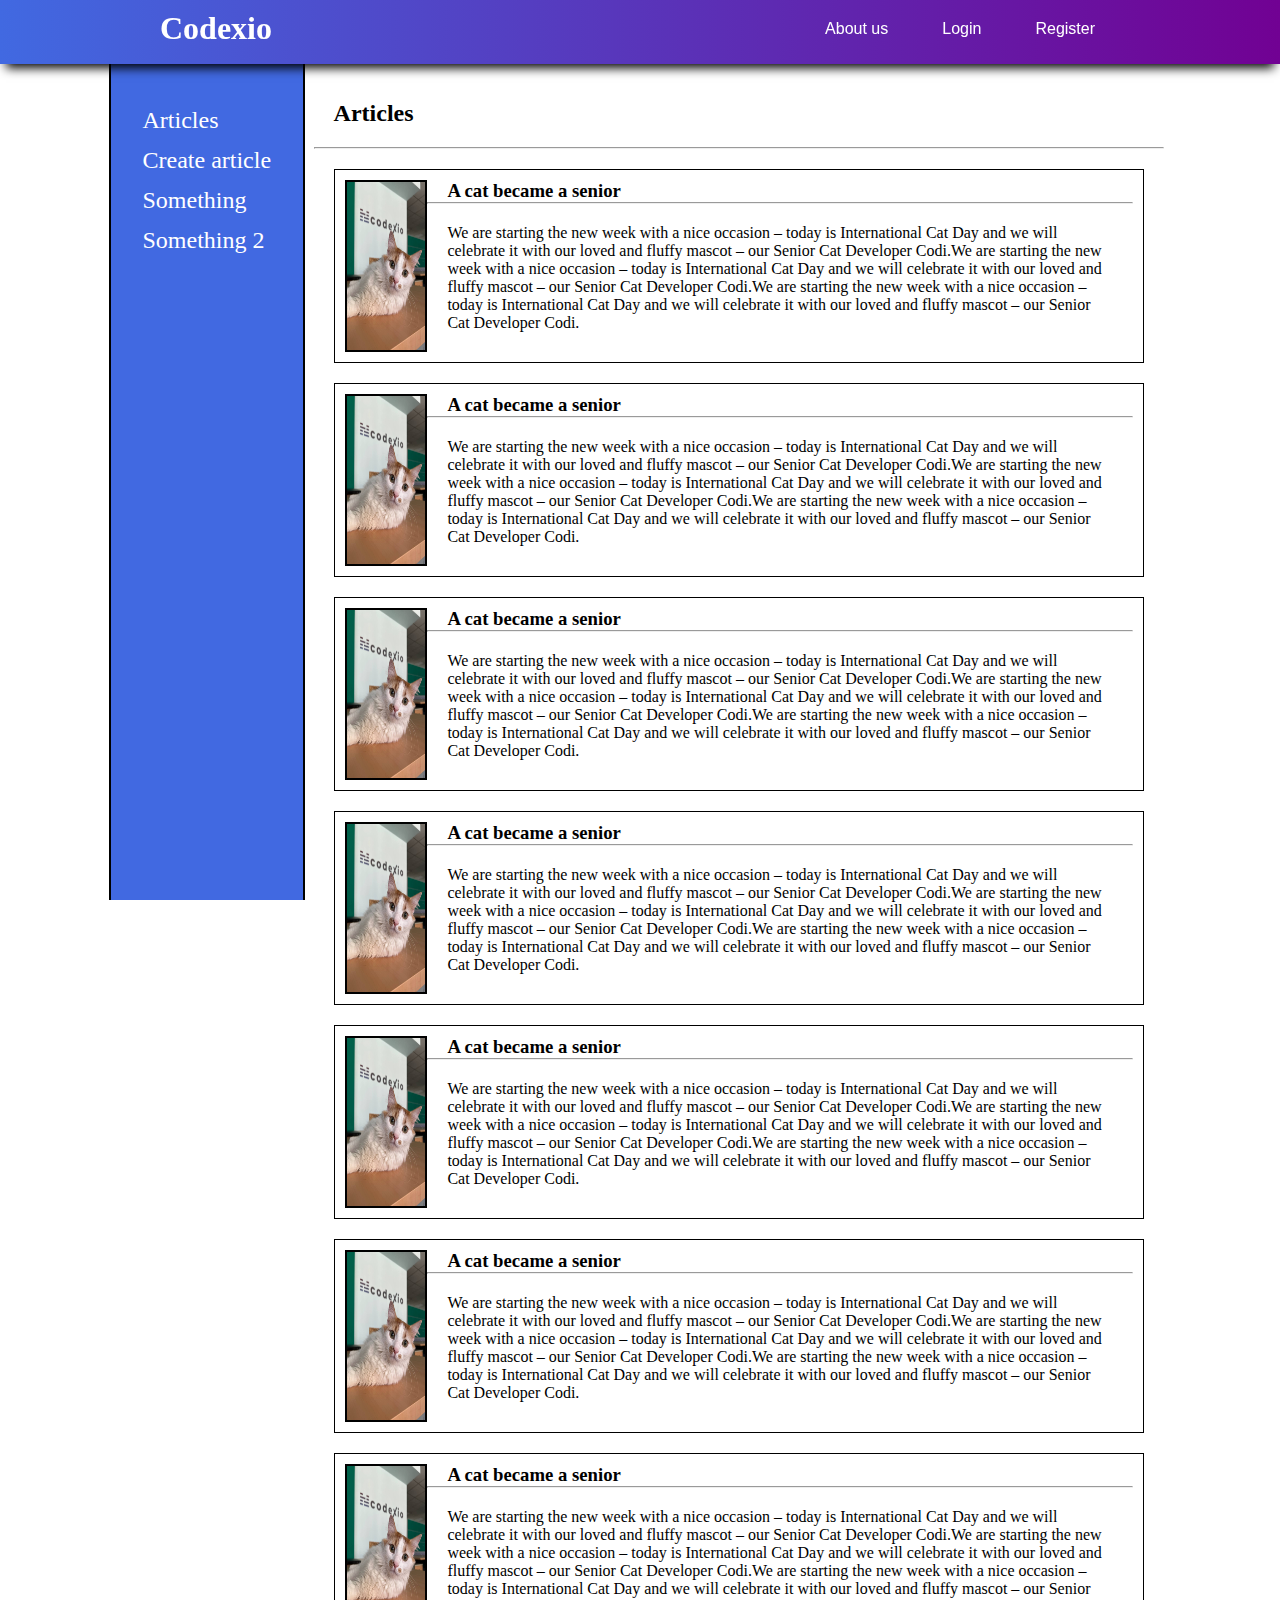
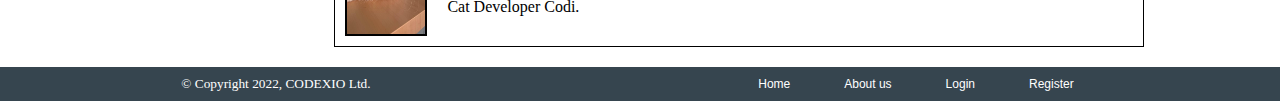
<file: index.html>
<!DOCTYPE html>
<html lang="en">

<head>
	<meta charset="UTF-8">
	<meta http-equiv="X-UA-Compatible" content="IE=edge">
	<meta name="viewport" content="width=device-width, initial-scale=1.0">

	<link rel="stylesheet" href="style.css">
	<title>Document</title>
</head>

<body>
	<div class="container">
		<div class="containerHeader">
			<div class="header">
				<h1><a class="headerLink" href="">Codexio</a></h1>
				<div>
					<button type="button" class="btn">About us</button>
					<button type="button" class="btn">Login</button>
					<button type="button" class="btn">Register</button>
				</div>
			</div>
		</div>
		<div class="containerContent">
			<div class="containerSideBar">
				<div class="sideBarContent">
					<ul>
						<li><a class="sideBarLinks" href="index.html">Articles</a></li>
						<li><a class="sideBarLinks" href="createArticle.html">Create article</a></li>
						<li><a class="sideBarLinks" href="https://codexio.bg/">Something</a></li>
						<li><a class="sideBarLinks" href="https://www.linkedin.com/company/codexio/?originalSubdomain=bg">Something 2</a></li>
					</ul>
				</div>
			</div>
			<div class="containerArticles">
				<h2>Articles</h2>
				<hr>
				<div class="article">
					<img src="images/cat.jpg" alt="">
					<div>
						<h3>A cat became a senior</h3>
						<hr>
						<p>We are starting the new week with a nice occasion –
							today is International Cat Day and we will
							celebrate it with our loved and fluffy mascot – our Senior
							Cat Developer Codi.We are starting the new week with a nice occasion –
							today is International Cat Day and we will
							celebrate it with our loved and fluffy mascot – our Senior
							Cat Developer Codi.We are starting the new week with a nice occasion –
							today is International Cat Day and we will
							celebrate it with our loved and fluffy mascot – our Senior
							Cat Developer Codi.
						</p>
					</div>
				</div>
				<div class="article">
					<img src="images/cat.jpg" alt="">
					<div>
						<h3>A cat became a senior</h3>
						<hr>
						<p>We are starting the new week with a nice occasion –
							today is International Cat Day and we will
							celebrate it with our loved and fluffy mascot – our Senior
							Cat Developer Codi.We are starting the new week with a nice occasion –
							today is International Cat Day and we will
							celebrate it with our loved and fluffy mascot – our Senior
							Cat Developer Codi.We are starting the new week with a nice occasion –
							today is International Cat Day and we will
							celebrate it with our loved and fluffy mascot – our Senior
							Cat Developer Codi.
						</p>
					</div>
				</div>
				<div class="article">
					<img src="images/cat.jpg" alt="">
					<div>
						<h3>A cat became a senior</h3>
						<hr>
						<p>We are starting the new week with a nice occasion –
							today is International Cat Day and we will
							celebrate it with our loved and fluffy mascot – our Senior
							Cat Developer Codi.We are starting the new week with a nice occasion –
							today is International Cat Day and we will
							celebrate it with our loved and fluffy mascot – our Senior
							Cat Developer Codi.We are starting the new week with a nice occasion –
							today is International Cat Day and we will
							celebrate it with our loved and fluffy mascot – our Senior
							Cat Developer Codi.
						</p>
					</div>
				</div>
				<div class="article">
					<img src="images/cat.jpg" alt="">
					<div>
						<h3>A cat became a senior</h3>
						<hr>
						<p>We are starting the new week with a nice occasion –
							today is International Cat Day and we will
							celebrate it with our loved and fluffy mascot – our Senior
							Cat Developer Codi.We are starting the new week with a nice occasion –
							today is International Cat Day and we will
							celebrate it with our loved and fluffy mascot – our Senior
							Cat Developer Codi.We are starting the new week with a nice occasion –
							today is International Cat Day and we will
							celebrate it with our loved and fluffy mascot – our Senior
							Cat Developer Codi.
						</p>
					</div>
				</div>
				<div class="article">
					<img src="images/cat.jpg" alt="">
					<div>
						<h3>A cat became a senior</h3>
						<hr>
						<p>We are starting the new week with a nice occasion –
							today is International Cat Day and we will
							celebrate it with our loved and fluffy mascot – our Senior
							Cat Developer Codi.We are starting the new week with a nice occasion –
							today is International Cat Day and we will
							celebrate it with our loved and fluffy mascot – our Senior
							Cat Developer Codi.We are starting the new week with a nice occasion –
							today is International Cat Day and we will
							celebrate it with our loved and fluffy mascot – our Senior
							Cat Developer Codi.
						</p>
					</div>
				</div>
				<div class="article">
					<img src="images/cat.jpg" alt="">
					<div>
						<h3>A cat became a senior</h3>
						<hr>
						<p>We are starting the new week with a nice occasion –
							today is International Cat Day and we will
							celebrate it with our loved and fluffy mascot – our Senior
							Cat Developer Codi.We are starting the new week with a nice occasion –
							today is International Cat Day and we will
							celebrate it with our loved and fluffy mascot – our Senior
							Cat Developer Codi.We are starting the new week with a nice occasion –
							today is International Cat Day and we will
							celebrate it with our loved and fluffy mascot – our Senior
							Cat Developer Codi.
						</p>
					</div>
				</div>
				<div class="article">
					<img src="images/cat.jpg" alt="">
					<div>
						<h3>A cat became a senior</h3>
						<hr>
						<p>We are starting the new week with a nice occasion –
							today is International Cat Day and we will
							celebrate it with our loved and fluffy mascot – our Senior
							Cat Developer Codi.We are starting the new week with a nice occasion –
							today is International Cat Day and we will
							celebrate it with our loved and fluffy mascot – our Senior
							Cat Developer Codi.We are starting the new week with a nice occasion –
							today is International Cat Day and we will
							celebrate it with our loved and fluffy mascot – our Senior
							Cat Developer Codi.
						</p>
					</div>
				</div>
			</div>
		</div>
	</div>
</body>
<footer>
	<div class="footer">
	 	<small>&copy; Copyright 2022, CODEXIO Ltd.</small> 
		 <div>
			<button type="button" class="btn">Home</button>
			<button type="button" class="btn">About us</button>
			<button type="button" class="btn">Login</button>
			<button type="button" class="btn">Register</button>
		</div>
	</div>
</footer>
</html>
</file>
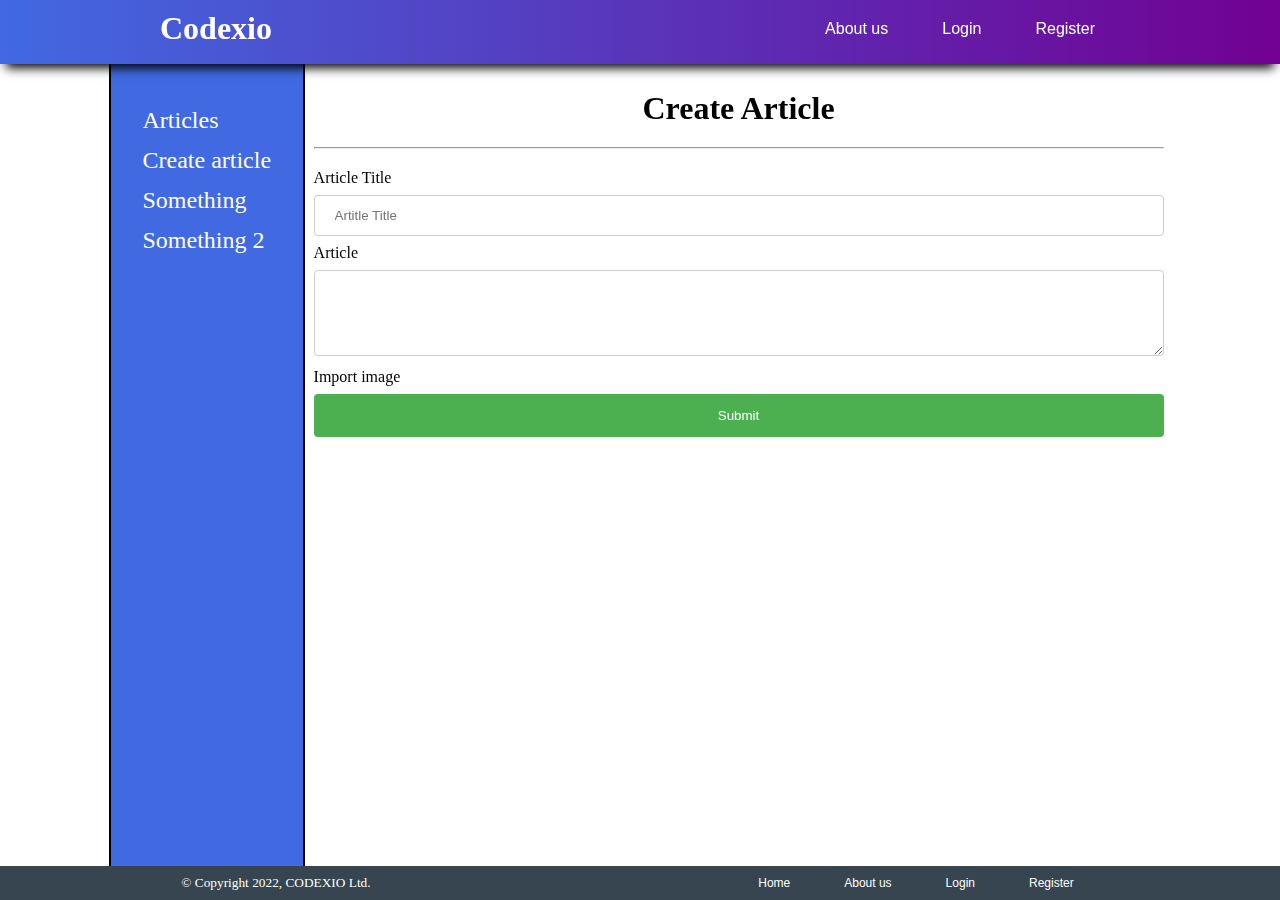
<file: createArticle.html>
<!DOCTYPE html>
<html lang="en">

<head>
    <meta charset="UTF-8">
    <meta http-equiv="X-UA-Compatible" content="IE=edge">
    <meta name="viewport" content="width=device-width, initial-scale=1.0">

    <link rel="stylesheet" href="createArticleStyle.css">
    <title>Document</title>
</head>

<body>
    <div class="container">
        <div class="containerHeader">
            <div class="header">
                <h1><a class="headerLink" href="">Codexio</a></h1>
                <div>
                    <button type="button" class="btn">About us</button>
                    <button type="button" class="btn">Login</button>
                    <button type="button" class="btn">Register</button>
                </div>
            </div>
        </div>
        <div class="containerContent">
            <div class="containerSideBar">
                <div class="sideBarContent">
                    <ul>
                        <li><a class="sideBarLinks" href="index.html">Articles</a></li>
                        <li><a class="sideBarLinks" href="createArticle.html">Create article</a></li>
                        <li><a class="sideBarLinks" href="https://codexio.bg/">Something</a></li>
                        <li><a class="sideBarLinks"
                                href="https://www.linkedin.com/company/codexio/?originalSubdomain=bg">Something 2</a>
                        </li>
                    </ul>
                </div>
            </div>
            <div class="createArticle">
                <h1>Create Article</h1>
                <hr>
                <form action="index.html">
                    <label for="artitleTitle">Article Title</label>
                    <input type="text" id="artitleTitle" placeholder="Artitle Title">

                    <label for="artitle">Article</label>
                    <textarea id="artitle" rows="4" cols="50"></textarea>

                    <label for="Image">Import image</label>
                    <input type="submit" value="Submit">

                </form>
            </div>
        </div>
    </div>
</body>
<footer>
    <div class="footer">
        <small>&copy; Copyright 2022, CODEXIO Ltd.</small>
        <div>
            <button type="button" class="btn">Home</button>
            <button type="button" class="btn">About us</button>
            <button type="button" class="btn">Login</button>
            <button type="button" class="btn">Register</button>
        </div>
    </div>
</footer>

</html>
</file>
<file: style.css>
*{
	margin:0;
	padding: 0;
	user-select: none;

}
.container{
	width:100%;
}

.containerHeader{
	background: linear-gradient(0.25turn, #4169e1, #710193);
	width:100%;
	height:4em;
	box-shadow: 0 10px 10px -6px black;
	position: fixed;
	z-index: 2;
}
.header{
	width:75%;
	padding-top:10px;
	margin: auto;
	display:flex;
	justify-content:space-between;
}
.btn{
	background: transparent;
	font-size:1rem;
	color:white;
	border: none;
	padding: 10px 25px;
}
.btn:hover{
	color: #D3D3D3;
	cursor:pointer;
}

.headerLink{
	text-decoration:none;
	color:white;
}

.containerContent{
	margin: 0 auto;
	width:83%;
	display: flex;
}

.containerSideBar{
	width:15%;
	display:flex;
	height:100vh;
	background: #4169e1;
	justify-content:center;
	border-right: 2px solid black;
	border-left: 2px solid black;
	position: fixed;
	z-index: 1;
}
ul{
	list-style-type: none;
	line-height: 2.5em;
}

li{
	font-size: 1.5rem;
}
.sideBarContent{

	padding-top:100px;
}

.sideBarLinks{
	text-decoration:none;
	color:white;
}
.sideBarLinks:hover{
	color:lightgray;
}


.containerArticles{
	z-index: 0;
	padding-top:80px;
	width: 80%;
	padding-left:16vw;
}
h2{
	padding:20px;
}

img{
	width: 10%;
	border: 2px solid black;
}

.article{
	display:flex;
	padding:10px;
	margin:20px;
	border: 1px solid black;
}
h3{
	padding-left:20px;
}
p{
	padding: 20px;
}

.article:hover{
	background-color: #D3D3D3;
	cursor: pointer;
}

.footer {
	/* position: fixed; */
	left: 0;
	bottom: 0;
	width: 100%;
	background-color: #36454F;
	color: white;
	display: flex;
	align-items: center;
	justify-content: space-around;
 }

 .footer .btn{
	font-size: 0.75rem;
 }

 footer{
	position: relative;
	z-index:1;
 }
</file>
<file: createArticleStyle.css>
*{
	margin:0;
	padding: 0;

}
.container{
	width:100%;
}

.containerHeader{
	background: linear-gradient(0.25turn, #4169e1, #710193);
	width:100%;
	height:4em;
	box-shadow: 0 10px 10px -6px black;
	position: fixed;
	z-index: 1;
}
.header{
	width:75%;
	padding-top:10px;
	margin: auto;
	display:flex;
	justify-content:space-between;
}
.btn{
	background: transparent;
	font-size:1rem;
	color:white;
	border: none;
	padding: 10px 25px;
}
.btn:hover{
	color: #D3D3D3;
	cursor:pointer;
}

.headerLink{
	text-decoration:none;
	color:white;
}

.containerContent{
	margin: 0 auto;
	width:83%;
	display: flex;
}

.containerSideBar{
	width:15%;
	display:flex;
	height:100vh;
	background: #4169e1;
	justify-content:center;
	border-right: 2px solid black;
	border-left: 2px solid black;
	position: fixed;
	z-index: 0;
}
ul{
	list-style-type: none;
	line-height: 2.5em;
}

li{
	font-size: 1.5rem;
}
.sideBarContent{

	padding-top:100px;
}

.sideBarLinks{
	text-decoration:none;
	color:white;
}
.sideBarLinks:hover{
	color:lightgray;
}

.createArticle{
    z-index: 1;
	padding-top:90px;
	width: 80%;
	margin-left:16vw;
    text-align: center;
}

.createArticle h1{
    padding-bottom: 20px;
}

.footer {
	position: fixed;
	left: 0;
	bottom: 0;
	width: 100%;
	background-color: #36454F;
	color: white;
	display: flex;
	align-items: center;
	justify-content: space-around;
 }

 .footer .btn{
	font-size: 0.75rem;
 }

 form{
    padding-top:20px;
    text-align: start;
 }
 input[type=text], textarea {
    width: 100%;
    padding: 12px 20px;
    margin: 8px 0;
    display: inline-block;
    border: 1px solid #ccc;
    border-radius: 4px;
    box-sizing: border-box;
  }

  input[type=submit] {
    width: 100%;
    background-color: #4CAF50;
    color: white;
    padding: 14px 20px;
    margin: 8px 0;
    border: none;
    border-radius: 4px;
    cursor: pointer;
  }
  
  input[type=submit]:hover {
    background-color: #45a049;
  }
</file>
